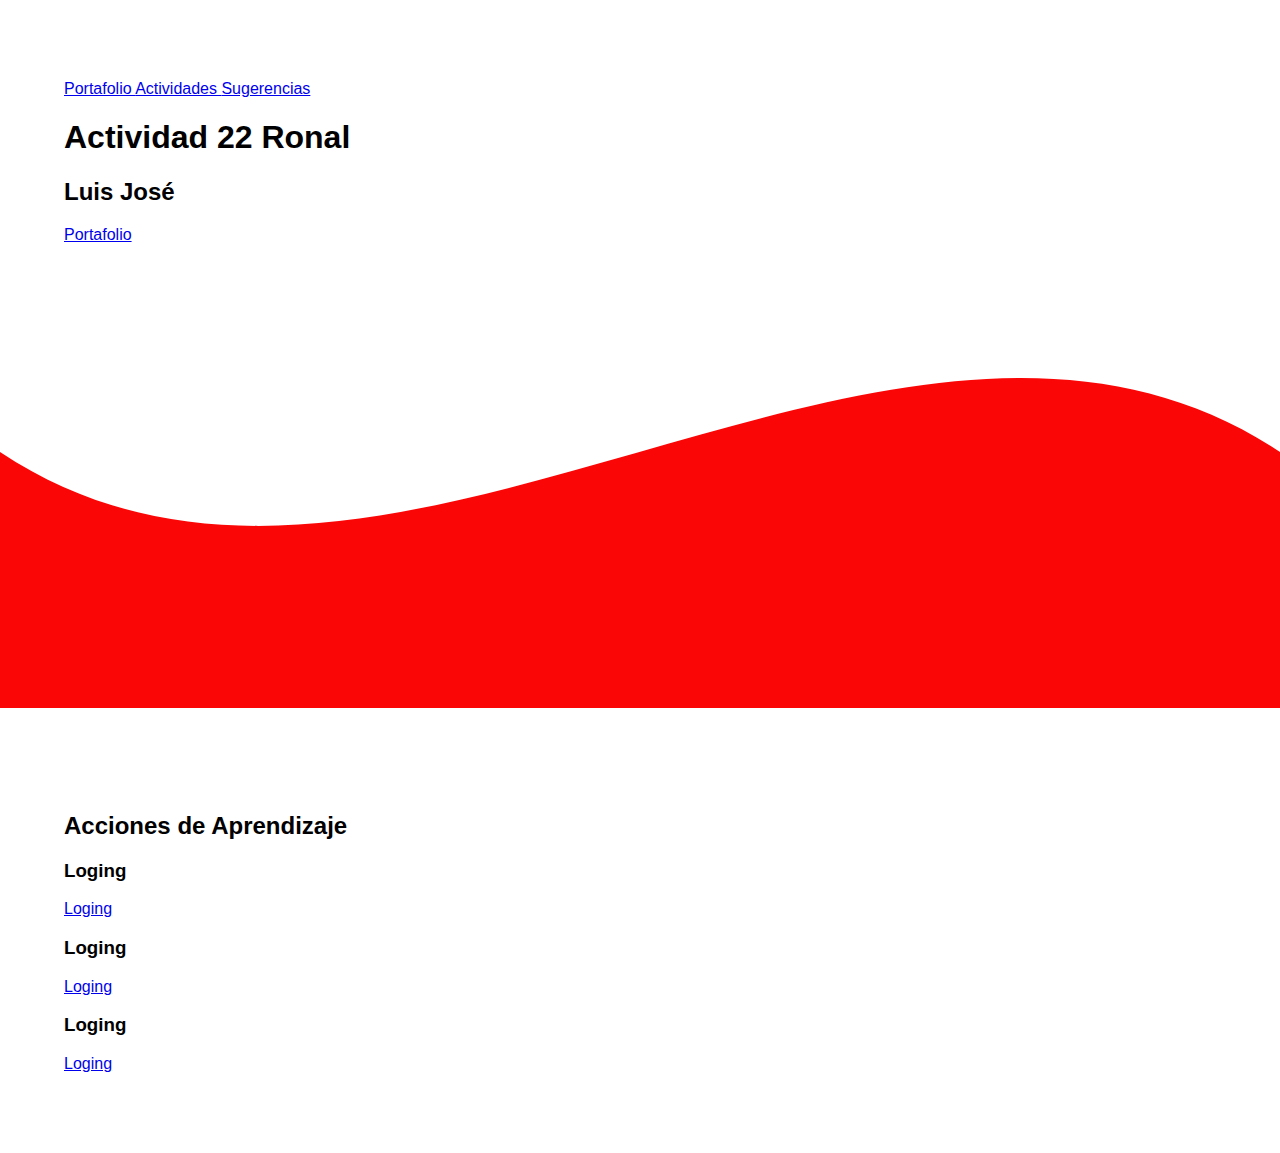
<file: 0/Actividad22Ronal/0/index.html>
<!DOCTYPE html>
<html lang="es">

    <head>
        <meta charset="UTF-8">
        <meta http-equiv="X-UA-Compatible" content="IE=edge">
        <meta name="viewport" content="width=device-width, initial-scale=1.0">
        <title>Actividad22Ronal</title>
        <link rel="stylesheet" href="../0/CSS/style.css">
    </head>

    <body>
        <header class="head">
            <div class="container">
                <nav class="nav">
                    <a
                        href="file:///D:/HTML%20Y%20CSS/PortafolioHTML/0/index.html"
                        class="link">
                        Portafolio
                    </a>
                    <a href="#" class="link">
                        Actividades
                    </a>
                    <a href="#" class="link">
                        Sugerencias
                    </a>
                </nav>
                <section class="head_container">
                    <div class="head_text">
                        <h1 class="head_title">
                            Actividad 22 Ronal
                        </h1>

                        <h2 class="head_subtitle">
                            Luis José
                        </h2>
                        <a href="file:///D:/HTML%20Y%20CSS/PortafolioHTML/0/index.html" class="head_btn">Portafolio</a>
                    </div>
                </section>
            </div>
            <div class="wave_div" style="overflow: hidden">
                <svg viewBox="0 0 500 150" preserveAspectRatio="none"
                    style="height: 100%; width: 100%">
                    <path d="M0.00,49.98 C149.99,150.00 349.20,-49.98
                        500.00,49.98
                        L500.00,150.00 L0.00,150.00 Z" style="stroke: none;
                        fill: rgb(251, 6, 6)"></path>
                </svg>
            </div>
        </header>

        <main>
            <section class="actividades">
                <dir class="container">
                    <h2 class="subtitle">Acciones de Aprendizaje</h2>

                    <div class="actividades_grid">

                        <article class="actividades_item">
                            <h3 class="descripcion_title">
                                Loging
                            </h3>

                            <a href="#" class="presentation__cta"> Loging</a>
                            <i class="far fa-file-alt projects__icon"></i>
                        </article>

                        <article class="actividades_item">
                            <h3 class="descripcion_title">
                                Loging
                            </h3>

                            <a href="#" class="presentation__cta"> Loging</a>
                            <i class="far fa-file-alt projects__icon"></i>
                        </article>

                        <article class="actividades_item">
                            <h3 class="descripcion_title">
                                Loging
                            </h3>

                            <a href="#" class="presentation__cta"> Loging</a>
                            <i class="far fa-file-alt projects__icon"></i>
                        </article>
                    </div>
                </dir>
            </section>

        </main>

    </body>

</html>
</file>
<file: 0/Actividad22Ronal/0/CSS/style.css>
@import url("https://fonts.googleapis.com/css2?family=Raleway:wght@300;400;700&display=swap");

:root {
  --background: linear-gradient(135deg, #0f0f0f7e 0%, #f2ecf898 100%);
  --color-primary: #667eea;
  --color-secundary: #764ba2;
  --boton-padding: 15px 30px;
}

body {
  margin: 0;
  padding: 0;
  box-sizing: border-box;
  font-family: "Ralewey", sans-serif;
}

.container {
  width: 90%;
  margin: 0 auto;
  overflow: hidden;
  padding: 80px 0;
  max-width: 1200px;
}

/* CABECERA DE LA PAGINA
  TITULO Y NAVEGADOR   */
</file>
